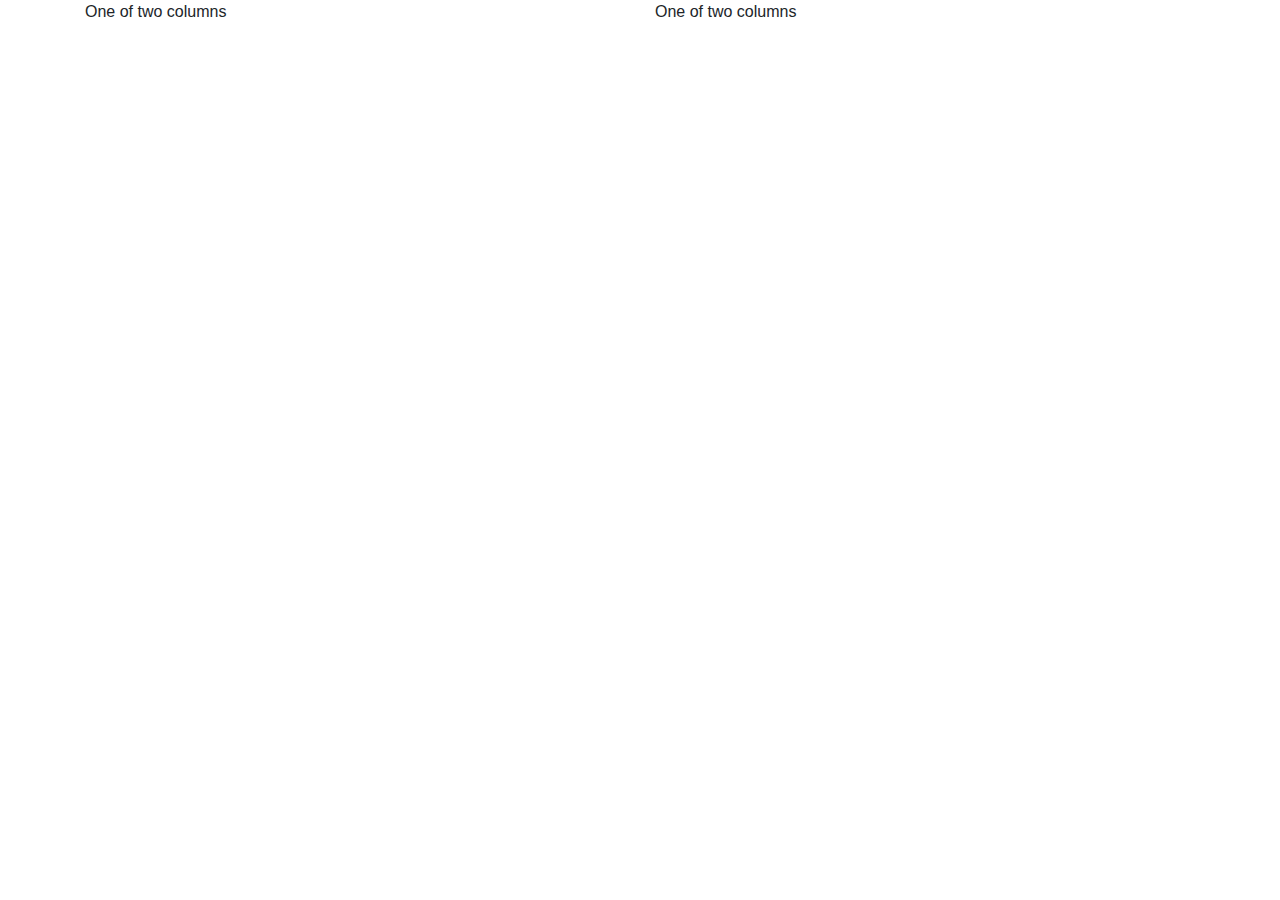
<file: bootstrap_grid.html>
<!doctype html>
<html lang="en">
  <head>
    <!-- Required meta tags -->
    <meta charset="utf-8">
    <meta name="viewport" content="width=device-width, initial-scale=1, shrink-to-fit=no">

    <!-- Bootstrap CSS -->
    <link rel="stylesheet" href="https://stackpath.bootstrapcdn.com/bootstrap/4.3.1/css/bootstrap.min.css" integrity="sha384-ggOyR0iXCbMQv3Xipma34MD+dH/1fQ784/j6cY/iJTQUOhcWr7x9JvoRxT2MZw1T" crossorigin="anonymous">

    <title>Bootstrap Grid</title>
  </head>
  <body>
    <div class="container">
        <div class="row">
          <div class="col-sm">
            One of two columns
          </div>
          <div class="col-sm">
            One of two columns
          </div>
        </div>
      </div>

    <!-- Optional JavaScript -->
    <!-- jQuery first, then Popper.js, then Bootstrap JS -->
    <script src="https://code.jquery.com/jquery-3.3.1.slim.min.js" integrity="sha384-q8i/X+965DzO0rT7abK41JStQIAqVgRVzpbzo5smXKp4YfRvH+8abtTE1Pi6jizo" crossorigin="anonymous"></script>
    <script src="https://cdnjs.cloudflare.com/ajax/libs/popper.js/1.14.7/umd/popper.min.js" integrity="sha384-UO2eT0CpHqdSJQ6hJty5KVphtPhzWj9WO1clHTMGa3JDZwrnQq4sF86dIHNDz0W1" crossorigin="anonymous"></script>
    <script src="https://stackpath.bootstrapcdn.com/bootstrap/4.3.1/js/bootstrap.min.js" integrity="sha384-JjSmVgyd0p3pXB1rRibZUAYoIIy6OrQ6VrjIEaFf/nJGzIxFDsf4x0xIM+B07jRM" crossorigin="anonymous"></script>
  </body>
</html>
</file>
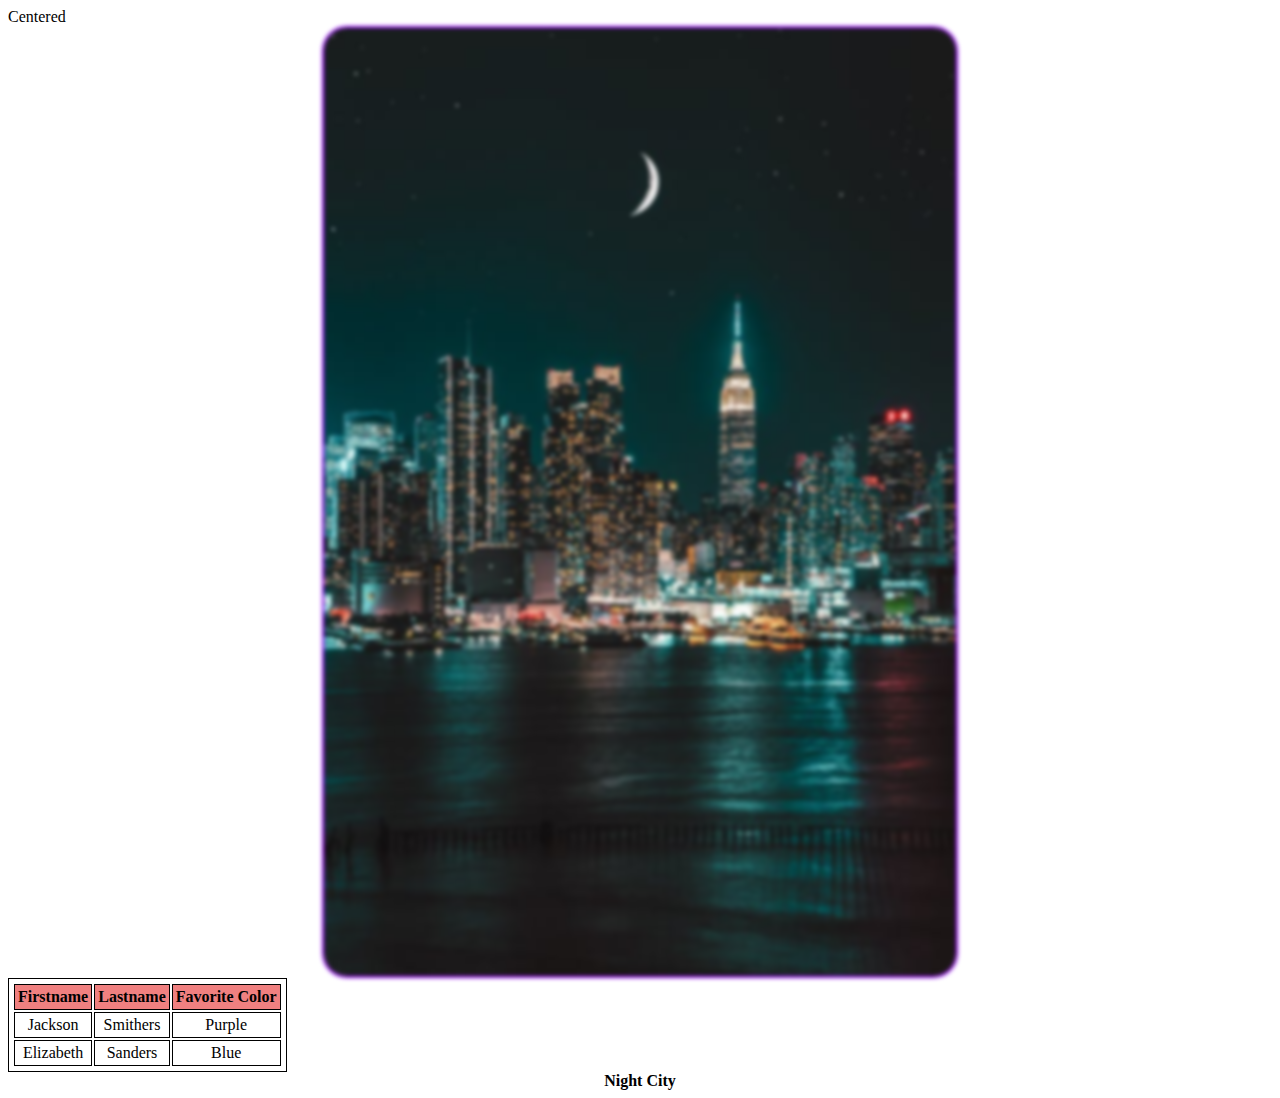
<file: First_Challenge.html>
<!DOCTYPE html>
<html lang="eng">
	<head>
		<title></title>
        <link rel="stylesheet" href="./CSS/first_challenge.css">
		<meta charset="utf-8">
	</head>
	<body>
		<main>
            <div class="container">
                <div class="centered">
                    Centered
                    <img src="./Images/night_city2.jpg" alt="night city" class="center">
                </div>
            </div>
                <div>
                    <table>
                        <tr class="toprow">
                            <th>Firstname</th>
                            <th>Lastname</th>
                            <th>Favorite Color</th>
                        </tr>
                        <tr>
                            <td>Jackson</td>
                            <td>Smithers</td>
                            <td>Purple</td>
                        </tr>
                        <tr>
                            <td>Elizabeth</td>
                            <td>Sanders</td>
                            <td>Blue</td>
                        </tr>
                        </table>
                </div>
            
		</main>
	</body>
	<footer>Night City</footer>
</html>
</file>
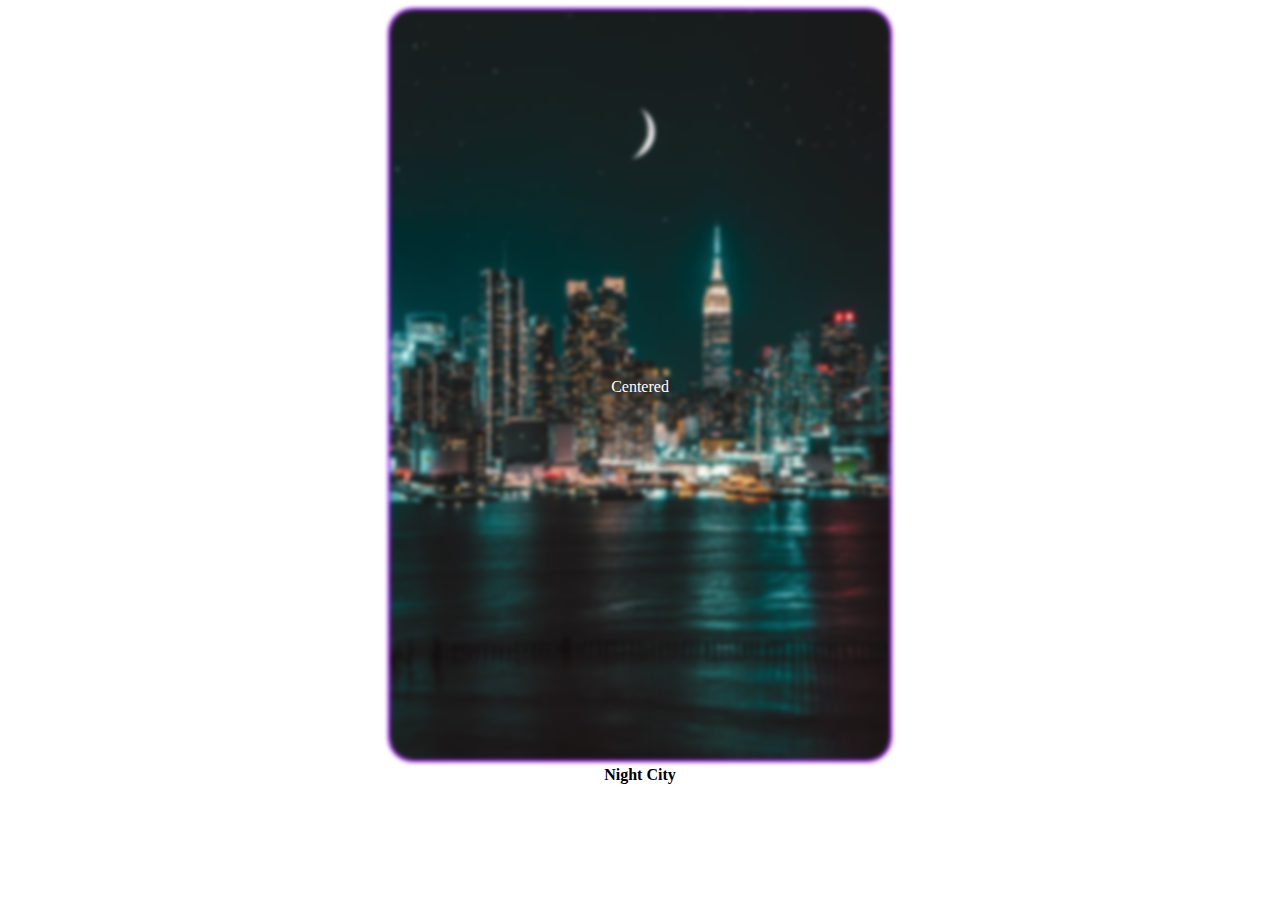
<file: fourth_challenge.html>
<!DOCTYPE html>
<html lang="eng">
	<head>
		<title></title>
        <link rel="stylesheet" href="./CSS/fourth_challenge.css">
		<meta charset="utf-8">
	</head>
	<body>
		<main>
            <div class="container">
                <img src="./Images/night_city2.jpg" alt="Night City">
                <div class="centered">Centered</div>
            </div>
		</main>
	</body>
	<footer>Night City</footer>
</html>
</file>
<file: CSS/first_challenge.css>
.center {
    display: block;
    margin-left: auto;
    margin-right: auto;
    width: 50%;
  }
  img {
    filter: blur(2px);
    border: 2px solid rgb(153, 0, 255);
    border-radius: 25px;
  }
footer{
    text-align: center;
    font-weight: bold;
}
table, th, td {
    border: 1px solid black;
    padding: 3px;
    text-align: center;
  }
  .toprow{
      background-color: lightcoral;
  }
</file>
<file: CSS/fourth_challenge.css>
.center {
    display: block;
    margin-left: auto;
    margin-right: auto;
    width: 50%;
}
  img {
    filter: blur(2px);
    border: 2px solid rgb(153, 0, 255);
    border-radius: 25px;
}
footer{
    text-align: center;
    font-weight: bold;
}
.container {
        position: relative;
        text-align: center;
        color: white;
}
.centered {
    position: absolute;
    top: 50%;
    left: 50%;
    transform: translate(-50%, -50%);
  }
</file>
